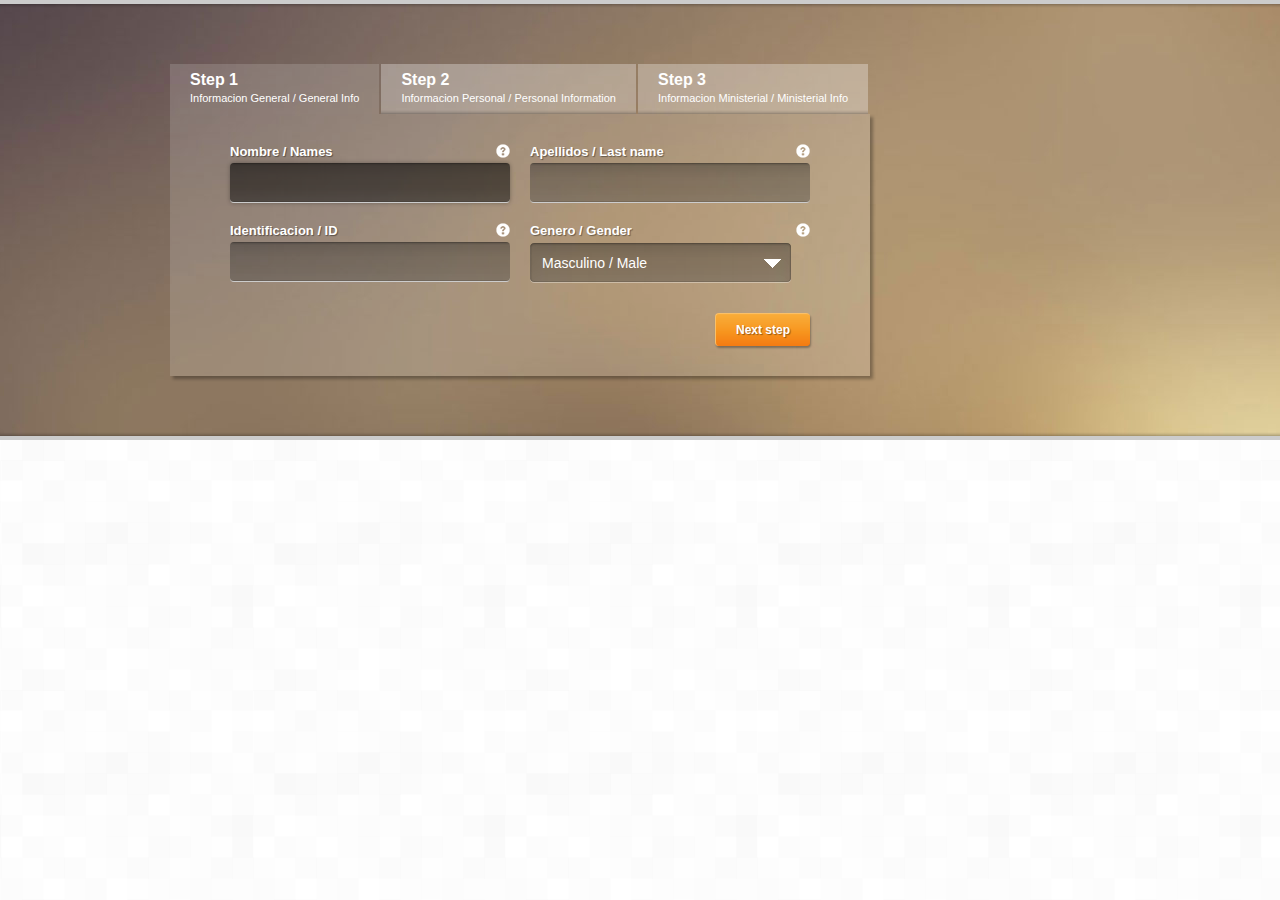
<file: formulario.html>
<!DOCTYPE html>
<!--[if IE 7 ]><html class="ie ie7" lang="en"> <![endif]-->
<!--[if IE 8 ]><html class="ie ie8" lang="en"> <![endif]-->
<!--[if (gte IE 9)|!(IE)]><!--><html lang="en"> <!--<![endif]-->
<head>

<!-- Basic Page Needs -->
<meta charset="utf-8">
<title>Mastenia Responsive Form wizar landing page</title>
<meta name="description" content="Mastenia Responsive Form wizar landing page">
<meta name="author" content="">

<!-- Mobile Specific Metas -->
<meta name="viewport" content="width=device-width, initial-scale=1, maximum-scale=1">

<!-- CSS -->
<link rel="stylesheet" href="css/base.css">
<link rel="stylesheet" href="css/skeleton.css">
<link rel="stylesheet" href="css/forms.css">
<link rel="stylesheet" href="css/layout.css">
<link rel="stylesheet" href="css/flexslider.css">
<link rel="stylesheet" href="css/socialize-bookmarks.css">
<link rel="stylesheet" href="js/fancybox/source/jquery.fancybox.css?v=2.1.4">
<!--[if lt IE 9]>
<script src="http://html5shim.googlecode.com/svn/trunk/html5.js"></script>
<![endif]-->

<!-- Favicons-->
<link rel="shortcut icon" href="img/favicon.ico">
<link rel="apple-touch-icon" href="img/apple-touch-icon.png">
<link rel="apple-touch-icon" sizes="72x72" href="img/apple-touch-icon-72x72.png">
<link rel="apple-touch-icon" sizes="114x114" href="img/apple-touch-icon-114x114.png">

<!-- Jquery -->
<script src="js/jquery-1.7.1.min.js"></script>
 <script src="js/modernizr.2.5.3.js"></script>
</head>
<section id="form_area">
  <div id="shadow"></div>
  <article class="container">
    <div class="twelve columns" >
      <form id="custom" action="" method="POST" >
      
        <input id="website" name="website" type="text" value="" ><!-- Leave for security protection, read docs for details. Delete this comment before to publish. -->
        
        <fieldset title="Step 1">
          <legend>Informacion General / General Info</legend>
          <div class="five columns alpha">
            <label>Nombre / Names<a href="#" class="tooltip_1" title="Your tooltip">Info</a></label>
            <input type="text"  name="name" />
          </div>
          <div class="five columns omega">
            <label>Apellidos / Last name <a href="#" class="tooltip_1" title="Your tooltip">Info</a></label>
            <input type="text"  name="last_name" />
          </div>
          <div class="five columns alpha " >
            <label>Identificacion / ID <a href="#" class="tooltip_1" title="Your tooltip">Info</a></label>
            <input type="text"  name="id" required />
          </div>
          <div class="five columns omega" >
            <label>Genero / Gender <a href="#" class="tooltip_1" title="Your tooltip">Info</a></label>
           <select required>
            <option> Masculino / Male </option>
            <option> Femenino / Female </option>
           </select>
          </div>
        </fieldset><!-- End Step one -->
        
        <fieldset title="Step 2" >
           <legend>Informacion Personal / Personal Information </legend>
          <label>Direccion / Address <a href="#" class="tooltip_1" title="Stree addres">Info</a></label>
          <input type="text" name="address" class="long"/>
          <div class="five columns alpha">
            <label>Ciudad / City<a href="#" class="tooltip_1" title="Stree addres">Info</a></label>
            <input type="text" name="zip_code" />
          </div>
          <div class="five columns omega" >
            <label>Pais / Country</label>
            <select name="country">
                 <option value="null" ></option>
                 <option value="Afghanistan">Afghanistan</option> 
                 <option value="Albania">Albania</option> 
                 <option value="Algeria">Algeria</option> 
                 <option value="American Samoa">American Samoa</option> 
                 <option value="Andorra">Andorra</option> 
                 <option value="Angola">Angola</option> 
                 <option value="Anguilla">Anguilla</option> 
                 <option value="Antarctica">Antarctica</option> 
                 <option value="Antigua and Barbuda">Antigua and Barbuda</option> 
                 <option value="Argentina">Argentina</option> 
                 <option value="Armenia">Armenia</option> 
                 <option value="Aruba">Aruba</option> 
                 <option value="Australia">Australia</option> 
                 <option value="Austria">Austria</option> 
                 <option value="Azerbaijan">Azerbaijan</option> 
                 <option value="Bahamas">Bahamas</option> 
                 <option value="Bahrain">Bahrain</option> 
                 <option value="Bangladesh">Bangladesh</option> 
                 <option value="Barbados">Barbados</option> 
                 <option value="Belarus">Belarus</option> 
                 <option value="Belgium">Belgium</option> 
                 <option value="Belize">Belize</option> 
                 <option value="Benin">Benin</option> 
                 <option value="Bermuda">Bermuda</option> 
                 <option value="Bhutan">Bhutan</option> 
                 <option value="Bolivia">Bolivia</option> 
                 <option value="Bosnia and Herzegovina">Bosnia and Herzegovina</option> 
                 <option value="Botswana">Botswana</option> 
                 <option value="Bouvet Island">Bouvet Island</option> 
                 <option value="Brazil">Brazil</option> 
                 <option value="British Indian Ocean Territory">British Indian Ocean Territory</option> 
                 <option value="Brunei Darussalam">Brunei Darussalam</option> 
                 <option value="Bulgaria">Bulgaria</option> 
                 <option value="Burkina Faso">Burkina Faso</option> 
                 <option value="Burundi">Burundi</option> 
                 <option value="Cambodia">Cambodia</option> 
                 <option value="Cameroon">Cameroon</option> 
                 <option value="Canada">Canada</option> 
                 <option value="Cape Verde">Cape Verde</option> 
                 <option value="Cayman Islands">Cayman Islands</option> 
                 <option value="Central African Republic">Central African Republic</option> 
                 <option value="Chad">Chad</option> 
                 <option value="Chile">Chile</option> 
                 <option value="China">China</option> 
                 <option value="Christmas Island">Christmas Island</option> 
                 <option value="Cocos (Keeling) Islands">Cocos (Keeling) Islands</option> 
                 <option value="Colombia">Colombia</option> 
                 <option value="Comoros">Comoros</option> 
                 <option value="Congo">Congo</option> 
                 <option value="Congo, The Democratic Republic of The">Congo, The Democratic Republic of The</option> 
                 <option value="Cook Islands">Cook Islands</option> 
                 <option value="Costa Rica">Costa Rica</option> 
                 <option value="Cote D'ivoire">Cote D'ivoire</option> 
                 <option value="Croatia">Croatia</option> 
                 <option value="Cuba">Cuba</option> 
                 <option value="Cyprus">Cyprus</option> 
                 <option value="Czech Republic">Czech Republic</option> 
                 <option value="Denmark">Denmark</option> 
                 <option value="Djibouti">Djibouti</option> 
                 <option value="Dominica">Dominica</option> 
                 <option value="Dominican Republic">Dominican Republic</option> 
                 <option value="Ecuador">Ecuador</option> 
                 <option value="Egypt">Egypt</option> 
                 <option value="El Salvador">El Salvador</option> 
                 <option value="Equatorial Guinea">Equatorial Guinea</option> 
                 <option value="Eritrea">Eritrea</option> 
                 <option value="Estonia">Estonia</option> 
                 <option value="Ethiopia">Ethiopia</option> 
                 <option value="Falkland Islands (Malvinas)">Falkland Islands (Malvinas)</option> 
                 <option value="Faroe Islands">Faroe Islands</option> 
                 <option value="Fiji">Fiji</option> 
                 <option value="Finland">Finland</option> 
                 <option value="France">France</option> 
                 <option value="French Guiana">French Guiana</option> 
                 <option value="French Polynesia">French Polynesia</option> 
                 <option value="French Southern Territories">French Southern Territories</option> 
                 <option value="Gabon">Gabon</option> 
                 <option value="Gambia">Gambia</option> 
                 <option value="Georgia">Georgia</option> 
                 <option value="Germany">Germany</option> 
                 <option value="Ghana">Ghana</option> 
                 <option value="Gibraltar">Gibraltar</option> 
                 <option value="Greece">Greece</option> 
                 <option value="Greenland">Greenland</option> 
                 <option value="Grenada">Grenada</option> 
                 <option value="Guadeloupe">Guadeloupe</option> 
                 <option value="Guam">Guam</option> 
                 <option value="Guatemala">Guatemala</option> 
                 <option value="Guinea">Guinea</option> 
                 <option value="Guinea-bissau">Guinea-bissau</option> 
                 <option value="Guyana">Guyana</option> 
                 <option value="Haiti">Haiti</option> 
                 <option value="Heard Island and Mcdonald Islands">Heard Island and Mcdonald Islands</option> 
                 <option value="Holy See (Vatican City State)">Holy See (Vatican City State)</option> 
                 <option value="Honduras">Honduras</option> 
                 <option value="Hong Kong">Hong Kong</option> 
                 <option value="Hungary">Hungary</option> 
                 <option value="Iceland">Iceland</option> 
                 <option value="Ireland" >Ireland</option>
                 <option value="India">India</option> 
                 <option value="Indonesia">Indonesia</option> 
                 <option value="Iran, Islamic Republic of">Iran, Islamic Republic of</option> 
                 <option value="Iraq">Iraq</option> 
                 <option value="Ireland">Ireland</option> 
                 <option value="Israel">Israel</option> 
                 <option value="Italy">Italy</option> 
                 <option value="Jamaica">Jamaica</option> 
                 <option value="Japan">Japan</option> 
                 <option value="Jordan">Jordan</option> 
                 <option value="Kazakhstan">Kazakhstan</option> 
                 <option value="Kenya">Kenya</option> 
                 <option value="Kiribati">Kiribati</option> 
                 <option value="Korea, Democratic People's Republic of">Korea, Democratic People's Republic of</option> 
                 <option value="Korea, Republic of">Korea, Republic of</option> 
                 <option value="Kuwait">Kuwait</option> 
                 <option value="Kyrgyzstan">Kyrgyzstan</option> 
                 <option value="Lao People's Democratic Republic">Lao People's Democratic Republic</option> 
                 <option value="Latvia">Latvia</option> 
                 <option value="Lebanon">Lebanon</option> 
                 <option value="Lesotho">Lesotho</option> 
                 <option value="Liberia">Liberia</option> 
                 <option value="Libyan Arab Jamahiriya">Libyan Arab Jamahiriya</option> 
                 <option value="Liechtenstein">Liechtenstein</option> 
                 <option value="Lithuania">Lithuania</option> 
                 <option value="Luxembourg">Luxembourg</option> 
                 <option value="Macao">Macao</option> 
                 <option value="Macedonia, The Former Yugoslav Republic of">Macedonia, The Former Yugoslav Republic of</option> 
                 <option value="Madagascar">Madagascar</option> 
                 <option value="Malawi">Malawi</option> 
                 <option value="Malaysia">Malaysia</option> 
                 <option value="Maldives">Maldives</option> 
                 <option value="Mali">Mali</option> 
                 <option value="Malta">Malta</option> 
                 <option value="Marshall Islands">Marshall Islands</option> 
                 <option value="Martinique">Martinique</option> 
                 <option value="Mauritania">Mauritania</option> 
                 <option value="Mauritius">Mauritius</option> 
                 <option value="Mayotte">Mayotte</option> 
                 <option value="Mexico">Mexico</option> 
                 <option value="Micronesia, Federated States of">Micronesia, Federated States of</option> 
                 <option value="Moldova, Republic of">Moldova, Republic of</option> 
                 <option value="Monaco">Monaco</option> 
                 <option value="Mongolia">Mongolia</option> 
                 <option value="Montserrat">Montserrat</option> 
                 <option value="Morocco">Morocco</option> 
                 <option value="Mozambique">Mozambique</option> 
                 <option value="Myanmar">Myanmar</option> 
                 <option value="Namibia">Namibia</option> 
                 <option value="Nauru">Nauru</option> 
                 <option value="Nepal">Nepal</option> 
                 <option value="Netherlands">Netherlands</option> 
                 <option value="Netherlands Antilles">Netherlands Antilles</option> 
                 <option value="New Caledonia">New Caledonia</option> 
                 <option value="New Zealand">New Zealand</option> 
                 <option value="Nicaragua">Nicaragua</option> 
                 <option value="Niger">Niger</option> 
                 <option value="Nigeria">Nigeria</option> 
                 <option value="Niue">Niue</option> 
                 <option value="Norfolk Island">Norfolk Island</option> 
                 <option value="Northern Mariana Islands">Northern Mariana Islands</option> 
                 <option value="Norway">Norway</option> 
                 <option value="Oman">Oman</option> 
                 <option value="Pakistan">Pakistan</option> 
                 <option value="Palau">Palau</option> 
                 <option value="Palestinian Territory, Occupied">Palestinian Territory, Occupied</option> 
                 <option value="Panama">Panama</option> 
                 <option value="Papua New Guinea">Papua New Guinea</option> 
                 <option value="Paraguay">Paraguay</option> 
                 <option value="Peru">Peru</option> 
                 <option value="Philippines">Philippines</option> 
                 <option value="Pitcairn">Pitcairn</option> 
                 <option value="Poland">Poland</option> 
                 <option value="Portugal">Portugal</option> 
                 <option value="Puerto Rico">Puerto Rico</option> 
                 <option value="Qatar">Qatar</option> 
                 <option value="Reunion">Reunion</option> 
                 <option value="Romania">Romania</option> 
                 <option value="Russian Federation">Russian Federation</option> 
                 <option value="Rwanda">Rwanda</option> 
                 <option value="Saint Helena">Saint Helena</option> 
                 <option value="Saint Kitts and Nevis">Saint Kitts and Nevis</option> 
                 <option value="Saint Lucia">Saint Lucia</option> 
                 <option value="Saint Pierre and Miquelon">Saint Pierre and Miquelon</option> 
                 <option value="Saint Vincent and The Grenadines">Saint Vincent and The Grenadines</option> 
                 <option value="Samoa">Samoa</option> 
                 <option value="San Marino">San Marino</option> 
                 <option value="Sao Tome and Principe">Sao Tome and Principe</option> 
                 <option value="Saudi Arabia">Saudi Arabia</option> 
                 <option value="Senegal">Senegal</option> 
                 <option value="Serbia and Montenegro">Serbia and Montenegro</option> 
                 <option value="Seychelles">Seychelles</option> 
                 <option value="Sierra Leone">Sierra Leone</option> 
                 <option value="Singapore">Singapore</option> 
                 <option value="Slovakia">Slovakia</option> 
                 <option value="Slovenia">Slovenia</option> 
                 <option value="Solomon Islands">Solomon Islands</option> 
                 <option value="Somalia">Somalia</option> 
                 <option value="South Africa">South Africa</option> 
                 <option value="South Georgia and The South Sandwich Islands">South Georgia and The South Sandwich Islands</option> 
                 <option value="Spain">Spain</option> 
                 <option value="Sri Lanka">Sri Lanka</option> 
                 <option value="Sudan">Sudan</option> 
                 <option value="Suriname">Suriname</option> 
                 <option value="Svalbard and Jan Mayen">Svalbard and Jan Mayen</option> 
                 <option value="Swaziland">Swaziland</option> 
                 <option value="Sweden">Sweden</option> 
                 <option value="Switzerland">Switzerland</option> 
                 <option value="Syrian Arab Republic">Syrian Arab Republic</option> 
                 <option value="Taiwan, Province of China">Taiwan, Province of China</option> 
                 <option value="Tajikistan">Tajikistan</option> 
                 <option value="Tanzania, United Republic of">Tanzania, United Republic of</option> 
                 <option value="Thailand">Thailand</option> 
                 <option value="Timor-leste">Timor-leste</option> 
                 <option value="Togo">Togo</option> 
                 <option value="Tokelau">Tokelau</option> 
                 <option value="Tonga">Tonga</option> 
                 <option value="Trinidad and Tobago">Trinidad and Tobago</option> 
                 <option value="Tunisia">Tunisia</option> 
                 <option value="Turkey">Turkey</option> 
                 <option value="Turkmenistan">Turkmenistan</option> 
                 <option value="Turks and Caicos Islands">Turks and Caicos Islands</option> 
                 <option value="Tuvalu">Tuvalu</option> 
                 <option value="Uganda">Uganda</option> 
                 <option value="Ukraine">Ukraine</option> 
                 <option value="United Arab Emirates">United Arab Emirates</option> 
                 <option value="United Kingdom">United Kingdom</option> 
                 <option value="United States">United States</option> 
                 <option value="United States Minor Outlying Islands">United States Minor Outlying Islands</option> 
                 <option value="Uruguay">Uruguay</option> 
                 <option value="Uzbekistan">Uzbekistan</option> 
                 <option value="Vanuatu">Vanuatu</option> 
                 <option value="Venezuela">Venezuela</option> 
                 <option value="Viet Nam">Viet Nam</option> 
                 <option value="Virgin Islands, British">Virgin Islands, British</option> 
                 <option value="Virgin Islands, U.S.">Virgin Islands, U.S.</option> 
                 <option value="Wallis and Futuna">Wallis and Futuna</option> 
                 <option value="Western Sahara">Western Sahara</option> 
                 <option value="Yemen">Yemen</option> 
                 <option value="Zambia">Zambia</option> 
                 <option value="Zimbabwe">Zimbabwe</option>
            </select>
          </div>
          <div class="five columns alpha">
            <label>Telefono / Phone<a href="#" class="tooltip_1" title="Stree addres">Info</a></label>
            <input type="text" name="telefono" required />
          </div>
          <div class="five columns alpha">
            <label>Fecha De Nacimiento / Born date<a href="#" class="tooltip_1" title="Stree addres">Info</a></label>
            <input type="text" name="telefono" required />
          </div>
                    <div class="five columns alpha">
            <label>Correo / E-mail<a href="#" class="tooltip_1" title="Stree addres">Info</a></label>
            <input type="text" name="telefono" required />
          </div>
          <br class="clear">
        </fieldset><!-- End Step two -->
        
        <fieldset title="Step 3">
          <legend>Informacion Ministerial / Ministerial Info</legend>
<div class="five columns omega" >
            <label> Asiste a la iglesia / Attend church <a href="#" class="tooltip_1" title="Your tooltip">Info</a></label>
           <select required>
            <option> Si / Yes </option>
            <option> No / No </option>
           </select>
          </div>
          <div class="five columns omega" >
            <label>Es pastor / Are you Pastor <a href="#" class="tooltip_1" title="Your tooltip">Info</a></label>
           <select required>
            <option> Si / Yes </option>
            <option> No / No </option>
           </select>
          </div>
          <div class="five columns omega" >
            <label>Pastor<a href="#" class="tooltip_1" title="Your tooltip">Info</a></label>
           <select required>
           </select>
          </div>

          <div class="five columns omega" >
            <label>Lider / Leader<a href="#" class="tooltip_1" title="Your tooltip">Info</a></label>
           <select required>
           </select>
          </div>        </fieldset><!-- End Step three -->
        
        <input type="submit" class="finish" value="Finish!" />
      </form>
    </div>
  </article>
  <div id="shadow_2"></div>
</section><!-- End Form Area -->
<script src="js/jquery.uniform.js"></script> 
<script type="text/javascript" >
      $(function(){
        $("input[type='text'],input[type='number'],input[type='radio'],input[type='checkbox'],input[type='date'], textarea, select").uniform();
      });
    </script>
<!-- Add fancyBox --> 
<script  src="js/fancybox/source/jquery.fancybox.pack.js?v=2.1.4"></script> 
<script src="js/fancybox/source/helpers/jquery.fancybox-media.js?v=1.0.5"></script> 
<script src="js/fancy_func.js"></script> 

<script src="js/flexi_slider.js"></script>
<!-- Google Maps API --> 
<script src="http://maps.google.com/maps/api/js?sensor=false&amp;language=en"></script> 

<!-- JQUERY plugins: Poshy Tip, GMAP3, jQuery Validation, Tabs --> 
<script src="js/plug_ins.js"></script> 

<script src="js/jquery.stepy.min.js"></script> 
<script src="js/sign-up-validate.js"></script> 
<script src="js/functions.js"></script> 
</html>
</file>
<file: css/base.css>
/*
* Skeleton V1.2
* Copyright 2011, Dave Gamache
* www.getskeleton.com
* Free to use under the MIT license.
* http://www.opensource.org/licenses/mit-license.php
* 6/20/2012
*/


/* Table of Content
==================================================
	#Reset & Basics
	#Basic Styles
	#Site Styles
	#Typography
	#Links
	#Lists
	#Images
	#Buttons
	#Forms
	#Misc */


/* #Reset & Basics (Inspired by E. Meyers)
================================================== */
	html, body, div, span, applet, object, iframe, h1, h2, h3, h4, h5, h6, p, blockquote, pre, a, abbr, acronym, address, big, cite, code, del, dfn, em, img, ins, kbd, q, s, samp, small, strike, strong, sub, sup, tt, var, b, u, i, center, dl, dt, dd, ol, ul, li, fieldset, form, label, legend, table, caption, tbody, tfoot, thead, tr, th, td, article, aside, canvas, details, embed, figure, figcaption, footer, header, hgroup, menu, nav, output, ruby, section, summary, time, mark, audio, video {
		margin: 0;
		padding: 0;
		border: 0;
		font-size: 100%;
		font: inherit;
		vertical-align: baseline; }
	article, aside, details, figcaption, figure, footer, header, hgroup, menu, nav, section {
		display: block; }
	body {
		line-height: 1; }
	ol, ul {
		list-style: none; }
	blockquote, q {
		quotes: none; }
	blockquote:before, blockquote:after,
	q:before, q:after {
		content: '';
		content: none; }
	table {
		border-collapse: collapse;
		border-spacing: 0; }


/* #Basic Styles
================================================== */
	body {
		font: 13px Helvetica, Arial, sans-serif;
		font-weight: normal;
		background: url(../img/pattern.png) repeat;
		color: #555;
	    -webkit-text-size-adjust: none;
		line-height:16px;
		 -webkit-font-smoothing: antialiased !important;	
 }

/* #Typography
================================================== */
	h1, h2, h3, h4, h5, h6 {font-weight: normal; font-weight:400; color:#333;}
	h1 a, h2 a, h3 a, h4 a, h5 a, h6 a { font-weight: inherit; }
	h1 { font-size: 36px; line-height: 30px; margin-bottom: 5px; }
	h2 { font-size: 18px; line-height: 24px; margin-bottom: 10px; }
	h3 { font-size: 26px; line-height: 24px; margin-bottom: 8px; }
	h4 { font-size: 21px; line-height: 21px; margin-bottom: 8px; }
	h5 { font-size: 17px; line-height: 24px; }
	h6 { font-size: 14px; line-height: 21px; }
	.subheader { color: #777; }
	
	h1 { color:#fff;}
	h2 { color:#fff; border-bottom: 1px solid #444; padding-bottom:8px}
	h3 span { display:block; font-size:18px; line-height:18px; font-weight:300;}
	h4 span { font-size:14px; color:#777; display:block;}
    .about_strip h3 { font-size: 18px; line-height:21px; font-weight:300;}

	p { margin: 0 0 20px 0; }
	p img { margin: 0; }
	p.lead { font-size: 21px; line-height: 27px; color: #777;  }

	em { font-style: italic; }
	strong { font-weight: bold;}
	

	hr { border: solid #ddd; border-width: 2px 0 0; clear: both; margin: 0 0 0 0; height: 0; }


/* #Links
================================================== */
	a, a:visited { color: #333; text-decoration: underline; outline: 0; }
	a:hover, a:focus { color: #000; }
	p a, p a:visited { line-height: inherit; }


/* #Lists
================================================== */
	
	ul { list-style: none outside; }
	ol { list-style: decimal; }
	ol, ul.square, ul.circle, ul.disc { margin-left: 30px; }
	ul.square { list-style: square outside; }
	ul.circle { list-style: circle outside; }
	ul.disc { list-style: disc outside; }
	ul ul, ul ol,
	ol ol, ol ul { margin: 4px 0 5px 30px;  }
	ul ul li, ul ol li,
	ol ol li, ol ul li { margin-bottom: 6px; }
	li { line-height: 18px; margin-bottom: 12px; }
	ul.large li { line-height: 21px; }
	li p { line-height: 21px; }

/* #Images
================================================== */

	img.scale-with-grid {
		max-width: 100%;
		height: auto; }


/* #Buttons
================================================== */

	.button,
	button,
	input[type="submit"],
	input[type="reset"],
	input[type="button"] {
		background: #eee; /* Old browsers */
		background: #eee -moz-linear-gradient(top, rgba(255,255,255,.2) 0%, rgba(0,0,0,.2) 100%); /* FF3.6+ */
		background: #eee -webkit-gradient(linear, left top, left bottom, color-stop(0%,rgba(255,255,255,.2)), color-stop(100%,rgba(0,0,0,.2))); /* Chrome,Safari4+ */
		background: #eee -webkit-linear-gradient(top, rgba(255,255,255,.2) 0%,rgba(0,0,0,.2) 100%); /* Chrome10+,Safari5.1+ */
		background: #eee -o-linear-gradient(top, rgba(255,255,255,.2) 0%,rgba(0,0,0,.2) 100%); /* Opera11.10+ */
		background: #eee -ms-linear-gradient(top, rgba(255,255,255,.2) 0%,rgba(0,0,0,.2) 100%); /* IE10+ */
		background: #eee linear-gradient(top, rgba(255,255,255,.2) 0%,rgba(0,0,0,.2) 100%); /* W3C */
	  border: 1px solid #aaa;
	  border-top: 1px solid #ccc;
	  border-left: 1px solid #ccc;
	  -moz-border-radius: 4px;
	  -webkit-border-radius: 4px;
	  border-radius: 4px;
	  color: #444;
	  display: inline-block;
	  font-size: 11px;
	  font-weight: bold;
	  text-decoration: none;
	  text-shadow: 0 1px rgba(255, 255, 255, .75);
	  cursor: pointer;
	  margin-bottom: 20px;
	  line-height: normal;
	  padding: 8px 10px;
	  font-family: "HelveticaNeue", "Helvetica Neue", Helvetica, Arial, sans-serif; }

	.button:hover,
	button:hover,
	input[type="submit"]:hover,
	input[type="reset"]:hover,
	input[type="button"]:hover {
		color: #222;
		background: #ddd; /* Old browsers */
		background: #ddd -moz-linear-gradient(top, rgba(255,255,255,.3) 0%, rgba(0,0,0,.3) 100%); /* FF3.6+ */
		background: #ddd -webkit-gradient(linear, left top, left bottom, color-stop(0%,rgba(255,255,255,.3)), color-stop(100%,rgba(0,0,0,.3))); /* Chrome,Safari4+ */
		background: #ddd -webkit-linear-gradient(top, rgba(255,255,255,.3) 0%,rgba(0,0,0,.3) 100%); /* Chrome10+,Safari5.1+ */
		background: #ddd -o-linear-gradient(top, rgba(255,255,255,.3) 0%,rgba(0,0,0,.3) 100%); /* Opera11.10+ */
		background: #ddd -ms-linear-gradient(top, rgba(255,255,255,.3) 0%,rgba(0,0,0,.3) 100%); /* IE10+ */
		background: #ddd linear-gradient(top, rgba(255,255,255,.3) 0%,rgba(0,0,0,.3) 100%); /* W3C */
	  border: 1px solid #888;
	  border-top: 1px solid #aaa;
	  border-left: 1px solid #aaa; }

	.button:active,
	button:active,
	input[type="submit"]:active,
	input[type="reset"]:active,
	input[type="button"]:active {
		border: 1px solid #666;
		background: #ccc; /* Old browsers */
		background: #ccc -moz-linear-gradient(top, rgba(255,255,255,.35) 0%, rgba(10,10,10,.4) 100%); /* FF3.6+ */
		background: #ccc -webkit-gradient(linear, left top, left bottom, color-stop(0%,rgba(255,255,255,.35)), color-stop(100%,rgba(10,10,10,.4))); /* Chrome,Safari4+ */
		background: #ccc -webkit-linear-gradient(top, rgba(255,255,255,.35) 0%,rgba(10,10,10,.4) 100%); /* Chrome10+,Safari5.1+ */
		background: #ccc -o-linear-gradient(top, rgba(255,255,255,.35) 0%,rgba(10,10,10,.4) 100%); /* Opera11.10+ */
		background: #ccc -ms-linear-gradient(top, rgba(255,255,255,.35) 0%,rgba(10,10,10,.4) 100%); /* IE10+ */
		background: #ccc linear-gradient(top, rgba(255,255,255,.35) 0%,rgba(10,10,10,.4) 100%); /* W3C */ }

	input[type="submit"].finish{
		float:right;
		background: #8dc63f; /* Old browsers */
		background: #8dc63f -moz-linear-gradient(top, rgba(255,255,255,.2) 0%, rgba(0,0,0,.2) 100%); /* FF3.6+ */
		background: #8dc63f -webkit-gradient(linear, left top, left bottom, color-stop(0%,rgba(255,255,255,.2)), color-stop(100%,rgba(0,0,0,.2))); /* Chrome,Safari4+ */
		background: #8dc63f -webkit-linear-gradient(top, rgba(255,255,255,.2) 0%,rgba(0,0,0,.2) 100%); /* Chrome10+,Safari5.1+ */
		background: #8dc63f -o-linear-gradient(top, rgba(255,255,255,.2) 0%,rgba(0,0,0,.2) 100%); /* Opera11.10+ */
		background: #8dc63f -ms-linear-gradient(top, rgba(255,255,255,.2) 0%,rgba(0,0,0,.2) 100%); /* IE10+ */
		background: #8dc63f linear-gradient(top, rgba(255,255,255,.2) 0%,rgba(0,0,0,.2) 100%); /* W3C */
	  -moz-box-shadow: 1px 2px  2px rgba(0,0,0,0.3);
	  -webkit-box-shadow: 1px 2px 2px rgba(0,0,0,0.3);
      box-shadow: 1px 2px 2px rgba(0,0,0,0.3); 
	    border:none;
	  border-top: 1px solid #acd373;
	  border-left: 1px solid #acd373;
	 -khtml-border-radius: 4px; 
	 -moz-border-radius: 4px; 
	 -opera-border-radius: 4px;
	  -webkit-border-radius: 4px; 
	  border-radius: 4px;
	  color: #fff;
	  display: inline-block;
	  font-size: 12px;
	 font-weight:700;
	  text-decoration: none;
	 text-shadow: 1px 1px 1px rgba(0,0,0,.4);
	  cursor: pointer;
	  margin-bottom:0;
	  line-height: normal;
	  padding: 8px 20px;
	  font-family: "HelveticaNeue", "Helvetica Neue", Helvetica, Arial, sans-serif; }
	  

/* #Misc
================================================== */
	.remove-bottom { margin-bottom: 0 !important; }
	.half-bottom { margin-bottom: 10px !important; }
	.add-bottom { margin-bottom: 20px !important; }
	.add-bottom_3{ margin-bottom:40px !important;}
	.add-bottom_2{ margin-bottom:25px !important;}
	
/* Tool Tips ====================================== */ 
 a.tooltip_1{ position: absolute; right:0; background:url(../img/info.png) no-repeat 0 0; width:14px; height:14px; text-indent:-9999px; top:0px; display:block;}
.tip-twitter{ background-color:#000; border-radius:4px; color:#fff; max-width:200px; moz-border-radius:4px; opacity:0.8; padding:8px 8px; text-align:left; webkit-border-radius:4px; z-index:1000;}
.tip-twitter .tip-inner{ font:11px/14px Helvetica Neue,Helvetica,Arial,sans-serif;}
.tip-twitter .tip-arrow-top{ background:url(../img/tip-twitter_arrows.gif) no-repeat; height:5px; left:50%; margin-left:-5px; margin-top:-5px; top:0; width:9px;}
.tip-twitter .tip-arrow-right{ background:url(../img/tip-twitter_arrows.gif) no-repeat -9px 0; height:9px; left:100%; margin-left:0; margin-top:-4px; top:50%; width:5px;}
.tip-twitter .tip-arrow-bottom{ background:url(../img/tip-twitter_arrows.gif) no-repeat -18px 0; height:5px; left:50%; margin-left:-5px; margin-top:0; top:100%; width:9px;}
.tip-twitter .tip-arrow-left{ background:url(../img/tip-twitter_arrows.gif) no-repeat -27px 0; height:9px; left:0; margin-left:-5px; margin-top:-4px; top:50%; width:5px;}

	/* #Tabs
================================================== */
	ul.tabs {
		display: block;
		margin: 0 0 0 0;
		padding: 0;
		border-bottom: solid 1px #e1e1e1; height:29px }
	ul.tabs li {
		display: block;
		width: auto;
		height: 30px;
		padding: 0;
		float: left;
		margin-bottom: 0; margin-right:2px;}
	ul.tabs li a {
		display: block;
		text-decoration: none;
		width: auto;
		height: 29px;
		padding: 0px 20px;
		line-height: 30px;
		border: solid 1px #e1e1e1;
		border-width: 1px 1px 0 0;
		margin: 0;
		background: #444;
		color:#fff;
		font-size: 13px; }
	ul.tabs li a.active {
		background: #fff;
		height: 30px;
		position: relative;
		top: -4px;
		padding-top: 4px;
		border-left-width: 1px;
		margin: 0 0 0 -1px;
		color: #222;
		-moz-border-radius-topleft: 2px;
		-webkit-border-top-left-radius: 2px;
		border-top-left-radius: 2px;
		-moz-border-radius-topright: 2px;
		-webkit-border-top-right-radius: 2px;
		border-top-right-radius: 2px; }
	ul.tabs li:first-child a.active {
		margin-left: 0; }
	ul.tabs li:first-child a {
		border-width: 1px 1px 0 1px;
		-moz-border-radius-topleft: 2px;
		-webkit-border-top-left-radius: 2px;
		border-top-left-radius: 2px; }
	ul.tabs li:last-child a {
		-moz-border-radius-topright: 2px;
		-webkit-border-top-right-radius: 2px;
		border-top-right-radius: 2px; }

	ul.tabs-content { margin: 0; display: block; }
	ul.tabs-content > li { display:none; padding:20px; border:1px solid #e1e1e1; border-top:none; }
	ul.tabs-content > li.active { display: block; }
</file>
<file: css/skeleton.css>
/*
* Skeleton V1.2
* Copyright 2011, Dave Gamache
* www.getskeleton.com
* Free to use under the MIT license.
* http://www.opensource.org/licenses/mit-license.php
* 6/20/2012
*/


/* Table of Contents
==================================================
    #Base 960 Grid
    #Tablet (Portrait)
    #Mobile (Portrait)
    #Mobile (Landscape)
    #Clearing */



/* #Base 960 Grid
================================================== */

    .container                                  { position: relative; width: 960px; margin: 0 auto; padding: 0; }
    .container .column,
    .container .columns                         { float: left; display: inline; margin-left: 10px; margin-right: 10px; }
    .row                                        { margin-bottom: 20px; }

    /* Nested Column Classes */
    .column.alpha, .columns.alpha               { margin-left: 0; }
    .column.omega, .columns.omega               { margin-right: 0; }

    /* Base Grid */
    .container .one.column,
    .container .one.columns                     { width: 40px;  }
    .container .two.columns                     { width: 100px; }
    .container .three.columns                   { width: 160px; }
    .container .four.columns                    { width: 220px; }
    .container .five.columns                    { width: 280px; }
    .container .six.columns                     { width: 340px; }
    .container .seven.columns                   { width: 400px; }
    .container .eight.columns                   { width: 460px; }
    .container .nine.columns                    { width: 520px; }
    .container .ten.columns                     { width: 580px; }
    .container .eleven.columns                  { width: 640px; }
    .container .twelve.columns                  { width: 700px; }
    .container .thirteen.columns                { width: 760px; }
    .container .fourteen.columns                { width: 820px; }
    .container .fifteen.columns                 { width: 880px; }
    .container .sixteen.columns                 { width: 940px; }

    .container .one-third.column                { width: 300px; }
    .container .two-thirds.column               { width: 620px; }

    /* Offsets */
    .container .offset-by-one                   { padding-left: 60px;  }
    .container .offset-by-two                   { padding-left: 120px; }
    .container .offset-by-three                 { padding-left: 180px; }
    .container .offset-by-four                  { padding-left: 240px; }
    .container .offset-by-five                  { padding-left: 300px; }
    .container .offset-by-six                   { padding-left: 360px; }
    .container .offset-by-seven                 { padding-left: 420px; }
    .container .offset-by-eight                 { padding-left: 480px; }
    .container .offset-by-nine                  { padding-left: 540px; }
    .container .offset-by-ten                   { padding-left: 600px; }
    .container .offset-by-eleven                { padding-left: 660px; }
    .container .offset-by-twelve                { padding-left: 720px; }
    .container .offset-by-thirteen              { padding-left: 780px; }
    .container .offset-by-fourteen              { padding-left: 840px; }
    .container .offset-by-fifteen               { padding-left: 900px; }



/* #Tablet (Portrait)
================================================== */

    /* Note: Design for a width of 768px */

    @media only screen and (min-width: 768px) and (max-width: 959px) {
        .container                                  { width: 768px; }
        .container .column,
        .container .columns                         { margin-left: 10px; margin-right: 10px;  }
        .column.alpha, .columns.alpha               { margin-left: 0; margin-right: 10px; }
        .column.omega, .columns.omega               { margin-right: 0; margin-left: 10px; }
        .alpha.omega                                { margin-left: 0; margin-right: 0; }

        .container .one.column,
        .container .one.columns                     { width: 28px; }
        .container .two.columns                     { width: 76px; }
        .container .three.columns                   { width: 124px; }
        .container .four.columns                    { width: 172px; }
        .container .five.columns                    { width: 220px; }
        .container .six.columns                     { width: 268px; }
        .container .seven.columns                   { width: 316px; }
        .container .eight.columns                   { width: 364px; }
        .container .nine.columns                    { width: 412px; }
        .container .ten.columns                     { width: 460px; }
        .container .eleven.columns                  { width: 508px; }
        .container .twelve.columns                  { width: 556px; }
        .container .thirteen.columns                { width: 604px; }
        .container .fourteen.columns                { width: 652px; }
        .container .fifteen.columns                 { width: 700px; }
        .container .sixteen.columns                 { width: 748px; }

        .container .one-third.column                { width: 236px; }
        .container .two-thirds.column               { width: 492px; }
		

        /* Offsets */
        .container .offset-by-one                   { padding-left: 48px; }
        .container .offset-by-two                   { padding-left: 96px; }
        .container .offset-by-three                 { padding-left: 144px; }
        .container .offset-by-four                  { padding-left: 192px; }
        .container .offset-by-five                  { padding-left: 240px; }
        .container .offset-by-six                   { padding-left: 288px; }
        .container .offset-by-seven                 { padding-left: 336px; }
        .container .offset-by-eight                 { padding-left: 384px; }
        .container .offset-by-nine                  { padding-left: 432px; }
        .container .offset-by-ten                   { padding-left: 480px; }
        .container .offset-by-eleven                { padding-left: 528px; }
        .container .offset-by-twelve                { padding-left: 576px; }
        .container .offset-by-thirteen              { padding-left: 624px; }
        .container .offset-by-fourteen              { padding-left: 672px; }
        .container .offset-by-fifteen               { padding-left: 720px; }
    }


/*  #Mobile (Portrait)
================================================== */

    /* Note: Design for a width of 320px */

    @media only screen and (max-width: 767px) {
        .container { width: 300px; }
        .container .columns,
        .container .column { margin: 0; }

        .container .one.column,
        .container .one.columns,
        .container .two.columns,
        .container .three.columns,
        .container .four.columns,
        .container .five.columns,
        .container .six.columns,
        .container .seven.columns,
        .container .eight.columns,
        .container .nine.columns,
        .container .ten.columns,
        .container .eleven.columns,
        .container .twelve.columns,
        .container .thirteen.columns,
        .container .fourteen.columns,
        .container .fifteen.columns,
        .container .sixteen.columns,
        .container .one-third.column,
        .container .two-thirds.column  { width: 300px; }
		
		.container #custom .five.columns{ width: 230px; }
		.container .pictures .three.columns { width:255px;}


        /* Offsets */
        .container .offset-by-one,
        .container .offset-by-two,
        .container .offset-by-three,
        .container .offset-by-four,
        .container .offset-by-five,
        .container .offset-by-six,
        .container .offset-by-seven,
        .container .offset-by-eight,
        .container .offset-by-nine,
        .container .offset-by-ten,
        .container .offset-by-eleven,
        .container .offset-by-twelve,
        .container .offset-by-thirteen,
        .container .offset-by-fourteen,
        .container .offset-by-fifteen { padding-left: 0; }
		.container .four.columns#logo{ width: 150px; }

    }


/* #Mobile (Landscape)
================================================== */

    /* Note: Design for a width of 480px */

    @media only screen and (min-width: 480px) and (max-width: 767px) {
        .container { width: 420px; }
        .container .columns,
        .container .column { margin: 0; }
        .container .one.column,
        .container .one.columns,
        .container .two.columns,
        .container .three.columns,
        .container .four.columns,
        .container .five.columns,
        .container .six.columns,
        .container .seven.columns,
        .container .eight.columns,
        .container .nine.columns,
        .container .ten.columns,
        .container .eleven.columns,
        .container .twelve.columns,
        .container .thirteen.columns,
        .container .fourteen.columns,
        .container .fifteen.columns,
        .container .sixteen.columns,
        .container .one-third.column,
        .container .two-thirds.column { width: 420px; }
		.container #custom .five.columns{ width: 360px; }
		.container .four.columns#logo{ width: 180px; }
		 .container .pictures .three.columns { width:375px;}
	
    }


/* #Clearing
================================================== */

    /* Self Clearing Goodness */
    .container:after { content: "\0020"; display: block; height: 0; clear: both; visibility: hidden; }

    /* Use clearfix class on parent to clear nested columns,
    or wrap each row of columns in a <div class="row"> */
    .clearfix:before,
    .clearfix:after,
    .row:before,
    .row:after {
      content: '\0020';
      display: block;
      overflow: hidden;
      visibility: hidden;
      width: 0;
      height: 0; }
    .row:after,
    .clearfix:after {
      clear: both; }
    .row,
    .clearfix {
      zoom: 1; }

    /* You can also use a <br class="clear" /> to clear columns */
    .clear {
      clear: both;
      display: block;
      overflow: hidden;
      visibility: hidden;
      width: 0;
      height: 0;
    }
</file>
<file: css/forms.css>
/*

Uniform Theme: Uniform Default
Version: 1.8
By: Josh Pyles
License: MIT License
---
For use with the Uniform plugin:
http://uniformjs.com/

*/
/* General settings */

 /** Update version 1.1**/     
input#website {display: none; }
	
	input[type="text"],
	input[type="password"],
	input[type="email"],
	textarea,
	select {
		height:39px;
		line-height:39px;
		outline: none;
		color: #fff;
		margin: 0;
		padding: 0 10px;
		width:93%;
		max-width: 100%;
		display: block;
		margin-bottom: 20px;
		border:none;
	}
	input[type="text"]:focus,
	input[type="password"]:focus,
	input[type="email"]:focus,
	textarea:focus {
 		color: #fff;
 		-moz-box-shadow: 0 0 3px rgba(0,0,0,.2);
		-webkit-box-shadow: 0 0 3px rgba(0,0,0,.2);
		box-shadow:  0 0 3px rgba(0,0,0,.2); }

	label,
	legend {
		display: block;
		font-weight: bold;
		font-size: 13px; }
	
	input[type="checkbox"] {
		display: inline; }
	label span,
	legend span {
		font-weight: normal;
		font-size: 13px;
		color: #444; }
		
		
div.selector,
div.selector span,
div.checker span,
div.radio span,
div.uploader,
div.uploader span.action {
  background-image: url("../images/sprite.png");
  background-repeat: no-repeat;
}

.selector,
.checker,
.radio,
.uploader {
  display: -moz-inline-box;
  display: inline-block;
  *display: inline;
  zoom: 1;
  vertical-align: middle; }

.selector select:focus,
.radio input:focus,
.checker input:focus,
.uploader input:focus {
  outline: 0; }

.selector,
.radio,
.checker,
.uploader,
.selector *,
.radio *,
.checker *,
.uploader * {
  margin: 0;
  padding: 0; }

.highContrastDetect {
  background: url("../images/bg-input.png") repeat-x 0 0;
  width: 0px;
  height: 0px; }

/* Input & Textarea */
input.text,
input.email,
input.search,
input.tel,
input.url,
input.datetime,
input.month,
input.week,
input.time,
input.datetime-local,
input.number,
input.color,
input.password,
select.uniform-multiselect {
  background: url("../images/bg-input.png") repeat-x 0 0;
  outline: 0; }
  
 input.date{ background: url(../images/bg-input-calendar.png) top right no-repeat; outline:0;} 

textarea.uniform {
  background: url("../images/bg-textarea.png") repeat-x 0 0;
  outline: 0; }

/* Remove default webkit and possible mozilla .search styles */
div.checker input,
input.search,
input.search:active {
  -moz-appearance: none;
  -webkit-appearance: none; }

input.text:focus,
input.email:focus,
input.search:focus,
input.tel:focus,
input.url:focus,
input.datetime:focus,
input.month:focus,
input.week:focus,
input.time:focus,
input.datetime-local:focus,
input.number:focus,
input.color:focus,
input.password:focus,
select.uniform-multiselect:focus {
  background: url("../images/bg-input-focus.png") repeat-x 0 0; }
  
input.date:focus { background: url(../images/bg-input-calendar-focus.png) top right no-repeat; outline:0;} 

textarea.uniform:focus {
  background: url("../images/bg-textarea-focus.png") repeat-x 0 0; }

/* Select */
div.selector {
  background-position: 0 -229px;
  padding: 0 0 0 12px;
  position: relative;
  overflow: hidden; margin-bottom:30px; }

select { width:87%;}

div.selector.fixedWidth {}

div.selector span {
  text-overflow: ellipsis;
  display: block;
   height:41px;
  overflow: hidden;
  background-position: right 0;
  font-size:14px;
  line-height: 43px;
  padding-right: 25px;
  cursor: pointer;
  display: block; }

div.selector.fixedWidth span {
}

div.selector select {
  opacity: 0;
  filter: alpha(opacity=0);
  -moz-opacity: 0;
  border: none;
  background: #fff;
  position: absolute;
  height: 39px;
  top: 2px;
  left: 0px;
   color:#333; width:100%;}

div.selector:active,
div.selector.active {
  background-position: 0 -116px; }

div.selector:active span,
div.selector.active span {
  background-position: right -26px; }

div.selector.focus,
div.selector.hover,
div.selector:hover {
  background-position: 0 -319px; }

div.selector.focus span,
div.selector.hover span,
div.selector:hover span {
  background-position: right -90px; }

div.selector.focus:active,
div.selector.focus.active,
div.selector:hover:active,
div.selector.active:hover {
  background-position: 0 -319px; }

div.selector.focus:active span,
div.selector:hover:active span,
div.selector.active:hover span,
div.selector.focus.active span {
  background-position: right -90px }

div.selector.disabled,
div.selector.disabled:active,
div.selector.disabled.active {
  background-position: 0 -234px; }

div.selector.disabled span,
div.selector.disabled:active span,
div.selector.disabled.active span {
  background-position: right -104px; }

/* Checkbox */
div.checker,
div.checker span,
div.checker input {
  width: 19px;
  height: 19px; }

div.checker {
  position: relative; }

div.checker span {
  display: -moz-inline-box;
  display: inline-block;
  *display: inline;
  zoom: 1;
  text-align: center;
  background-position: 0 -458px; }

div.checker input {
  opacity: 0;
  filter: alpha(opacity=0);
  -moz-opacity: 0;
  border: none;
  background: none;
  display: -moz-inline-box;
  display: inline-block;
  *display: inline;
  zoom: 1; }

div.checker:active span,
div.checker.active span {
  background-position: -19px -458px; }

div.checker.focus span,
div.checker:hover span {
  background-position: -38px -458px; }

div.checker.focus:active span,
div.checker:active:hover span,
div.checker.active:hover span,
div.checker.focus.active span {
  background-position: -57px -458px; }

div.checker span.checked {
  background-position: -76px -458px; }

div.checker:active span.checked,
div.checker.active span.checked {
  background-position: -95px -458px; }

div.checker.focus span.checked,
div.checker:hover span.checked {
  background-position: -114px -458px; }

div.checker.focus:active span.checked,
div.checker:hover:active span.checked,
div.checker.active:hover span.checked,
div.checker.active.focus span.checked {
  background-position: -133px -458px; }

div.checker.disabled span,
div.checker.disabled:active span,
div.checker.disabled.active span {
  background-position: -152px -458px; }

div.checker.disabled span.checked,
div.checker.disabled:active span.checked,
div.checker.disabled.active span.checked {
  background-position: -171px -458px; }

/* Radio */
div.radio,
div.radio span,
div.radio input {
  width: 18px;
  height: 18px; }

div.radio {
  position: relative; }

div.radio span {
  display: -moz-inline-box;
  display: inline-block;
  *display: inline;
  zoom: 1;
  text-align: center;
  background-position: 0 -478px; }

div.radio input {
  opacity: 0;
  filter: alpha(opacity=0);
  -moz-opacity: 0;
  border: none;
  background: none;
  display: -moz-inline-box;
  display: inline-block;
  *display: inline;
  zoom: 1;
  text-align: center; }

div.radio:active span,
div.radio.active span {
  background-position: -18px -18px -478px; }

div.radio.focus span,
div.radio:hover span {
  background-position: -36px -36px -478px; }

div.radio.focus:active span,
div.radio:active:hover span,
div.radio.active:hover span,
div.radio.active.focus span {
  background-position: -54px -478px; }

div.radio span.checked {
  background-position: -72px -478px; }

div.radio:active span.checked,
div.radio.active span.checked {
  background-position: -90px -478px; }

div.radio.focus span.checked,
div.radio:hover span.checked {
  background-position: -108px -478px; }

div.radio.focus:active span.checked,
div.radio:hover:active span.checked,
div.radio.focus.active span.checked,
div.radio.active:hover span.checked {
  background-position: -126px -478px; }

div.radio.disabled span,
div.radio.disabled:active span,
div.radio.disabled.active span {
  background-position: -144px -478px; }

div.radio.disabled span.checked,
div.radio.disabled:active span.checked,
div.radio.disabled.active span.checked {
  background-position: -162px -478px; }

/* INPUT & TEXTAREA */
input.text,
input.email,
input.search,
input.tel,
input.url,
input.datetime,
input.month,
input.week,
input.time,
input.datetime-local,
input.number,
input.color,
input.password,
select.uniform-multiselect,
textarea.uniform {
  font-size: 14px;
  font-family: "Helvetica Neue", Arial, Helvetica, sans-serif;
  font-weight: normal;
  -webkit-font-smoothing: antialiased !important;
  color: #fff;
  border-bottom: solid 1px #ccc;
  -webkit-border-radius: 4px;
  -moz-border-radius: 4px;
  border-radius: 4px; }
  
/* DISASBLE BORDER RADIUS IE10 */
.ie10 input, .ie10 textarea.uniform {border-radius: 0; -webkit-border-radius: 0; -moz-border-radius: 0;}
  
textarea.uniform { line-height:16px; padding:10px; width:97%; min-height:75px;}
input.long{ width:97%}


input.text:focus,
input.email:focus,
input.search:focus,
input.tel:focus,
input.url:focus,
input.datetime:focus,
input.month:focus,
input.week:focus,
input.time:focus,
input.datetime-local:focus,
input.number:focus,
input.color:focus,
input.password:focus,
select.uniform-multiselect:focus,
textarea.uniform:focus {
  -webkit-box-shadow: 0px 0px 4px rgba(0, 0, 0, 0.3);
  -moz-box-shadow: 0px 0px 4px rgba(0, 0, 0, 0.3);
  box-shadow: 0px 0px 4px rgba(0, 0, 0, 0.3);
   }

/* PRESENTATION */
div.selector select {
  font-family: "Helvetica Neue", Arial, Helvetica, sans-serif;
  font-size: 12px; }

div.selector span {
  color: #fff;
  }

div.selector.disabled span {
  color: #bbb; }

/* Checker */
div.checker {
  margin-right: 5px; }

/* Radio */
div.radio {
  margin-right: 3px; }
</file>
<file: css/layout.css>
/*
Theme Name: Mastenia - Premium form wizard landing page
Theme URI: http://www.ansonika.com/mastenia/
Description: Hotel Paradise is created by <a href="http://www.ansonika.com">Ansonika</a>.
Version: 1.0.0
Author: Ansonika
Author URI: http://themeforest.net/user/Ansonika/

CSS STRUCTURE:

1. SITE STRUCTURE
2.  PAGES AND CONTENT
3. MISC
4. MEDIA QUERIES

/*============================================================================================*/
/* 1. SITE STRUCTURE */
/*============================================================================================*/

/* #Site Header
================================================ */
header{background: #fff; width:100%; padding:15px 0 5px 0; }
#top-msg{background: url(../img/bg_msg.png) repeat-x; -moz-box-shadow: 3px 3px 3px rgba(0,0,0,0.3);-webkit-box-shadow: 3px 3px 3px rgba(0,0,0,0.3);box-shadow: 3px 3px 3px rgba(0,0,0,0.3); margin-bottom:20px; color:#CCC; line-height:16px;}
#top-msg-wp{ padding:15px 15px 0 15px;}

#top-msg a{ color:#fff; }

#top-nav ul{ float:right; margin-top:25px;  margin-right:-10px; font-weight:bold; font-size:12px;}
#top-nav ul a { color:#7d7d7d; text-decoration:none;}
#top-nav ul a:hover, #top-nav ul a#active{ color:#323232;}
#top-nav ul li {background:url(../img/menu_footer_divider.png) left center no-repeat; float:left; padding-left:10px; margin-right:10px }
#top-nav ul li:first-child{ background:none;}
#shadow {background: url(../img/shadow_top.png) repeat-x 0 0; height:4px; width:100%; position:absolute; left: 0; top:0; z-index:99}
#shadow_2 {background: url(../img/shadow_bottom.png) repeat-x 0 0; height:4px; width:100%; position:absolute; left: 0; bottom:0; z-index:99}

#top-nav ul li a#purchase { color: #C33;}
#top-nav ul li a#purchase:hover { color:#323232;}

/* Button Responsive Menu*/
.btn-responsive-menu{display: none;float: right;padding:5px;cursor:pointer;margin:  0px 0 0 0;color: #ffffff;text-shadow: 0 -1px 0 rgba(0, 0, 0, 0.25);background:#333;-webkit-border-radius: 4px;-moz-border-radius: 4px;border-radius: 4px;}
.icon-bar {display: block;width: 18px;height: 2px;margin:5px;background-color: #f5f5f5;-webkit-border-radius: 1px;-moz-border-radius: 1px;border-radius: 1px;-webkit-box-shadow: 0 1px 0 rgba(0, 0, 0, 0.25);-moz-box-shadow: 0 1px 0 rgba(0, 0, 0, 0.25);box-shadow: 0 1px 0 rgba(0, 0, 0, 0.25);}
.show{display:block!important}

/* #Site Footer
================================================ */
footer {border-top: 2px solid #ddd; padding-top:10px; margin-top:30px; margin-bottom:30px;}	
.copy { font-size:12px; padding-top:10px;text-align:right;}

/* #Content
================================================ */
#content_1, #content_2, #content_3, #content_4 { padding-top:40px}
#content_1 article, #content_2 article { margin-bottom:25px !important;}

#form_area { background: url(../img/blur_1.jpg) no-repeat top center; width:100%; padding: 60px 0; position:relative; color:#fff; border-bottom: 4px solid #CCC; border-top: 4px solid #CCC}
#form_area_reserv { background: url(../img/blur_2.jpg) no-repeat top center; width:100%; padding: 60px 0; position:relative; color:#fff; border-bottom: 4px solid #CCC; border-top: 4px solid #CCC}
#form_area_survey { background:#356070; width:100%; padding: 60px 0; position:relative; color:#fff; border-bottom: 4px solid #CCC; border-top: 4px solid #CCC}

.container2 { background: url(../img/white_bg_15.png) repeat; padding:30px; }
.box { border-top: 4px solid #CCC}
.box a {background:#f6f6f6 top right; height:90px; text-align:center; padding-top:30px; margin-bottom:20px; width:100%; display:block; -webkit-transition: background .6s ease;-moz-transition: background .6s ease;-ms-transition: background .6s ease; -o-transition: background .6s ease;transition: background .6s ease;}
.box a:hover {background:#c9eaee url(../img/plus_corner.png) no-repeat bottom right;}
.about_strip { text-align:center;}

h3.question { font-size:16px; font-weight:600; padding-bottom:10px; border-bottom:3px double #fff; text-shadow: 1px 1px 1px rgba(0,0,0,.4); color:#fff; margin-bottom:20px; display:inline-block; line-height:20px; width:100%;}

/*============================================================================================*/
/* 2. PAGE AND CONTENT */
/*============================================================================================*/
.button-back { float: left; }
.button-next { float: right; }
a.button-back, a.button-next {text-decoration:none; color:#fff; }
.button-back, .button-next {
	 color: #fff; cursor: pointer; padding: 8px 20px; text-decoration: none; background: #f37410 url(../img/bg_button_yellow.png) repeat-x 0 0; font-weight:700;
	-khtml-border-radius: 4px; -moz-border-radius: 4px; -opera-border-radius: 4px; -webkit-border-radius: 4px; border-radius: 4px; border-top: 1px solid #fac068; border-left: 1px solid #fac068;
	-moz-box-shadow: 1px 2px  2px rgba(0,0,0,0.3);-webkit-box-shadow: 1px 2px 2px rgba(0,0,0,0.3);box-shadow: 1px 2px 2px rgba(0,0,0,0.3); text-shadow: 1px 1px 1px rgba(0,0,0,.4); font-size:12px;}
	
.ie10 .button-back, .ie10 .button-next { border-radius: 0;}
.button-back:hover, .button-next:hover{color: #333; text-shadow: 1px 1px 1px rgba(255,255,255,.8); text-decoration: none; }

.step {clear: left;   background:url(../img/white_bg_15.png) repeat; padding:30px 60px; -moz-box-shadow: 3px 3px 3px rgba(0,0,0,0.3);-webkit-box-shadow: 3px 3px 3px rgba(0,0,0,0.3);box-shadow: 3px 3px 3px rgba(0,0,0,0.3);}

.step label { color: #fff; display: block; margin-bottom:3px;  text-shadow: 1px 1px 1px rgba(0,0,0,.4); position:relative; }
.step legend { font-size:11px}

.error-image { background: #111 url('../img/alert.png') no-repeat right top;}
ul.stepy-titles { margin:0; padding:0;}
.stepy-titles { list-style: none; margin: 0; padding: 0; width: 100%;  color:#fff; margin-bottom:0; height:40px; }
.stepy-titles li:first-child {margin-left:0;}
.stepy-titles li { cursor: pointer; float: left; padding: 7px 20px; background:url(../img/white_bg_30.png) repeat-x left bottom; font-weight:600; margin-bottom:0px;  margin-left:2px; position:relative; font-size:16px; }
.stepy-titles li span { font-size:11px; display: block; font-weight:normal; }
.stepy-titles .current-step { cursor: auto; background:url(../img/white_bg_15.png) repeat-x; padding: 7px 20px;  }

input.error{ border-bottom:1px solid #C00}
label.error {background: #333 url(../img/alert.png) no-repeat 5px 5px; color: #fff; display: block; float: left; font-size: 11px ; height: 20px; padding: 6px 10px 0px  25px;  font-weight:400; margin:8px 5px 0 0; -khtml-border-radius: 5px; -moz-border-radius: 5px; -opera-border-radius: 5px; -webkit-border-radius: 5px; border-radius: 5px; background-clip: border-box;}
.ie10 label.error {border-radius: 0; }
input[type="submit"].finish:hover, input[type="submit"].finish:active {color: #333; text-shadow: 1px 1px 1px rgba(255,255,255,.8);}


/*============================================================================================*/
/* 3. MISC */
/*============================================================================================*/
.magnify_2{ background:url(../img/zoom_1.png) no-repeat 50% 50%; display:none; height:92%; left:0; position:absolute; top:0; width:100%; z-index:999; text-align:center; line-height:160px; font-weight:600; font-size:11px; color:#fff; }
.pictures div{ position:relative}
.line{ border-left:1px dotted  #ccc; padding-left:35px;}

/* list bullets*/
ul.list_3{ margin-left:10px; margin-bottom:20px;}
ul.list_3 li{background:url(../img/tick_1.png) no-repeat left 3px;line-height:18px;padding-left:20px;}

/*============================================================================================*/
/* 4. MEDIA QUERIES */
/*============================================================================================*/


/* Tablet Portrait size to standard 960 (devices and browsers) ================================== */
@media only screen and (min-width: 768px) and (max-width: 959px) {
.step {padding:30px 45px; }
select { width:85%;}
}


/* Mobile Landscape Size to Tablet Portrait (devices and browsers) */
@media only screen and (min-width: 480px) and (max-width: 767px) {
#form_area, #form_area_reserv, #form_area_survey { padding: 30px 0;}

.step {padding:30px ; }
input.long{ width:93%}
.columns.line{ background:none }
.line{padding-top:35px; padding-left:0; border-left:none;}
.stepy-titles li {padding: 15px 10px;  font-size:12px; }
.stepy-titles li span { display:none; }
.stepy-titles .current-step { padding: 15px 10px;  }

#top-nav		{width:100%;float:left;}
#top-nav			{display:none;}
#top-nav ul	{float: none; padding:10px 0; margin:0;}
#top-nav ul li 	{float: none; border-top: 1px solid #ddd; font-size:14px; padding:0; margin:0;}
#top-nav ul li a	{ display:block; padding:5px;}
#top-nav ul li a:hover{ background-color:#ddd;}
#top-nav ul a#active{ color:#323232; background-color:#ddd;}
.btn-responsive-menu{display:block;}	

footer ul.social-bookmarks {float:none;  display:block;  text-align:center;}	
ul.social-bookmarks li{ display:inline-block; float:none}

.copy {padding-top:20px; text-align:center}

}

/* Mobile Portrait Size to Mobile Landscape Size (devices and browsers) */
@media only screen and (max-width: 479px) {
select { width:85%;}
input.long{ width:90%}
textarea.uniform { width:93%; min-height:95px;}

#form_area, #form_area_reserv, #form_area_survey { padding: 30px 0;}

.step {padding:30px ; }
.columns.line{ background:none }
.line{padding-top:35px; padding-left:0; border-left:none;}
.stepy-titles li {padding: 15px 10px;  font-size:12px; }
.stepy-titles li span { display:none; }
.stepy-titles .current-step { padding: 15px 10px;  }

#top-nav		{width:100%;float:left;}
#top-nav			{display:none;}
#top-nav ul	{float: none; padding:10px 0; margin:0;}
#top-nav ul li 	{float: none; border-top: 1px solid #ddd; font-size:14px; padding:0; margin:0;}
#top-nav ul li a	{ display:block; padding:5px;}
#top-nav ul li a:hover{ background-color:#ddd;}
#top-nav ul a#active{ color:#323232; background-color:#ddd;}
.btn-responsive-menu{display:block;}	

footer ul.social-bookmarks {float:none;  display:block;  text-align:center;}	
ul.social-bookmarks li{ display:inline-block; float:none}

.copy {padding-top:20px; text-align:center}

}
</file>
<file: css/socialize-bookmarks.css>
/*--------------------------------------------------
			SOCIAL-BOOKMARKS
---------------------------------------------------*/
.social-bookmarks {
	padding: 0;
	margin: 0;
	list-style-type: none;
}

.social-bookmarks li, .widget .social-bookmarks li, #footer .social-bookmarks li {
	float: left;
	margin-right: 2px;
	margin-bottom: 2px;
	padding: 0px;
	background-color: #ededed;
	display: inline;
	width: auto;
}	
#footer .social-bookmarks li {
	float: left;
	margin-right: 2px;
	margin-bottom: 2px;
	padding: 0px;
}	
#footer.social-bookmarks li a {
	display: block;
	float: left;
	height: 100%;
	margin: 0;
	padding: 0;
	width: 40px;
	height: 40px;
}	
.social-bookmarks li a {
	-webkit-transition: all 0.3s ease 0s;
	-moz-transition: background-color 5s;
	-o-transition: all 0.3s ease 0s;
	transition: all 0.3s ease 0s;
	-moz-transition: all 0.3s ease 0s;
	display: block;
	float: left;
	height: 100%;
	margin: 0;
	padding: 0;
	width: 40px;
	height: 40px;
	text-indent: -9999px;
}	
.social-bookmarks li.aim a {
	background: url(../img/socialize-icons/aim.png) no-repeat 0 0;
}
.social-bookmarks li.aim a:hover {
	background-color: #e95a00;
}
.social-bookmarks li.apple a {
	background: url(../img/socialize-icons/apple.png) no-repeat 0 0;
}
.social-bookmarks li.apple a:hover {
	background-color: #606060;
}
.social-bookmarks li.behance a {
	background: url(../img/socialize-icons/behance.png) no-repeat 0 0;
}
.social-bookmarks li.behance a:hover {
	background-color: #18a3fe;
}
.social-bookmarks li.blogger a {
	background: url(../img/socialize-icons/blogger.png) no-repeat 0 0;
}
.social-bookmarks li.blogger a:hover {
	background-color: #fb913f;
}
.social-bookmarks li.cargo a {
	background: url(../img/socialize-icons/cargo.png) no-repeat 0 0;
}
.social-bookmarks li.cargo a:hover {
	background-color: #00c462;
}
.social-bookmarks li.delicious a {
	background: url(../img/socialize-icons/delicious.png) no-repeat 0 0;
}
.social-bookmarks li.delicious a:hover {
	background-color: #3274d1;
}
.social-bookmarks li.deviantart a {
	background: url(../img/socialize-icons/deviantart.png) no-repeat 0 0;
}
.social-bookmarks li.deviantart a:hover {
	background-color: #d0de21;
}
.social-bookmarks li.digg a {
	background: url(../img/socialize-icons/digg.png) no-repeat 0 0;
}
.social-bookmarks li.digg a:hover {
	background-color: #2882c6;
}
.social-bookmarks li.dopplr a {
	background: url(../img/socialize-icons/dopplr.png) no-repeat 0 0;
}
.social-bookmarks li.dopplr a:hover {
	background-color: #99cc66;
}
.social-bookmarks li.dribbble a {
	background: url(../img/socialize-icons/dribbble.png) no-repeat 0 0;
}
.social-bookmarks li.dribbble a:hover {
	background-color: #ef5b92;
}
.social-bookmarks li.ember a {
	background: url(../img/socialize-icons/ember.png) no-repeat 0 0;
}
.social-bookmarks li.ember a:hover {
	background-color: #fb9d00;
}
.social-bookmarks li.evernote a {
	background: url(../img/socialize-icons/evernote.png) no-repeat 0 0;
}
.social-bookmarks li.evernote a:hover {
	background-color: #77ba2f;
}
.social-bookmarks li.facebook a {
	background: url(../img/socialize-icons/facebook.png) no-repeat 0 0;
}
.social-bookmarks li.facebook a:hover {
	background-color: #3b5998;
}
.social-bookmarks li.flickr a {
	background: url(../img/socialize-icons/flickr.png) no-repeat 0 0;
}
.social-bookmarks li.flickr a:hover {
	background-color: #f1628b;
}
.social-bookmarks li.forrst a {
	background: url(../img/socialize-icons/forrst.png) no-repeat 0 0;
}
.social-bookmarks li.forrst a:hover {
	background-color: #5b9a68;
}
.social-bookmarks li.github a {
	background: url(../img/socialize-icons/github.png) no-repeat 0 0;
}
.social-bookmarks li.github a:hover {
	background-color: #7292a2;
}
.social-bookmarks li.google a {
	background: url(../img/socialize-icons/google.png) no-repeat 0 0;
}
.social-bookmarks li.google a:hover {
	background-color: #dd4b39;
}
.social-bookmarks li.googleplus a {
	background: url(../img/socialize-icons/googleplus.png) no-repeat 0 0;
}
.social-bookmarks li.googleplus a:hover {
	background-color: #d94a39;
}
.social-bookmarks li.gowalla a {
	background: url(../img/socialize-icons/gowalla.png) no-repeat 0 0;
}
.social-bookmarks li.gowalla a:hover {
	background-color: #ff920d;
}
.social-bookmarks li.grooveshark a {
	background: url(../img/socialize-icons/grooveshark.png) no-repeat 0 0;
}
.social-bookmarks li.grooveshark a:hover {
	background-color: #f88e00;
}
.social-bookmarks li.html5 a {
	background: url(../img/socialize-icons/html5.png) no-repeat 0 0;
}
.social-bookmarks li.html5 a:hover {
	background-color: #f3642c;
}
.social-bookmarks li.icloud a {
	background: url(../img/socialize-icons/icloud.png) no-repeat 0 0;
}
.social-bookmarks li.icloud a:hover {
	background-color: #fb913f;
}
.social-bookmarks li.lastfm a {
	background: url(../img/socialize-icons/lastfm.png) no-repeat 0 0;
}
.social-bookmarks li.lastfm a:hover {
	background-color: #d21309;
}
.social-bookmarks li.linkedin a {
	background: url(../img/socialize-icons/linkedin.png) no-repeat 0 0;
}
.social-bookmarks li.linkedin a:hover {
	background-color: #71b2d0;
}
.social-bookmarks li.metacafe a {
	background: url(../img/socialize-icons/metacafe.png) no-repeat 0 0;
}
.social-bookmarks li.metacafe a:hover {
	background-color: #ef4035;
}
.social-bookmarks li.mixx a {
	background: url(../img/socialize-icons/mixx.png) no-repeat 0 0;
}
.social-bookmarks li.mixx a:hover {
	background-color: #d80330;
}
.social-bookmarks li.myspace a {
	background: url(../img/socialize-icons/myspace.png) no-repeat 0 0;
}
.social-bookmarks li.myspace a:hover {
	background-color: #003398;
}
.social-bookmarks li.netvibes a {
	background: url(../img/socialize-icons/netvibes.png) no-repeat 0 0;
}
.social-bookmarks li.netvibes a:hover {
	background-color: #629e61;
}
.social-bookmarks li.newsvine a {
	background: url(../img/socialize-icons/newsvine.png) no-repeat 0 0;
}
.social-bookmarks li.newsvine a:hover {
	background-color: #5b965a;
}
.social-bookmarks li.orkut a {
	background: url(../img/socialize-icons/orkut.png) no-repeat 0 0;
}
.social-bookmarks li.orkut a:hover {
	background-color: #ed2590;
}
.social-bookmarks li.paypal a {
	background: url(../img/socialize-icons/paypal.png) no-repeat 0 0;
}
.social-bookmarks li.paypal a:hover {
	background-color: #32689a;
}
.social-bookmarks li.picasa a {
	background: url(../img/socialize-icons/picasa.png) no-repeat 0 0;
}
.social-bookmarks li.picasa a:hover {
	background-color: #444;
}
.social-bookmarks li.pinterest a {
	background: url(../img/socialize-icons/pinterest.png) no-repeat 0 0;
}
.social-bookmarks li.pinterest a:hover {
	background-color: #cb2027;
}
.social-bookmarks li.plurk a {
	background: url(../img/socialize-icons/plurk.png) no-repeat 0 0;
}
.social-bookmarks li.plurk a:hover {
	background-color: #f35b36;
}
.social-bookmarks li.posterous a {
	background: url(../img/socialize-icons/posterous.png) no-repeat 0 0;
}
.social-bookmarks li.posterous a:hover {
	background-color: #f9d560;
}
.social-bookmarks li.reddit a {
	background: url(../img/socialize-icons/reddit.png) no-repeat 0 0;
}
.social-bookmarks li.reddit a:hover {
	background-color: #bfd0e2;
}
.social-bookmarks li.rss a {
	background: url(../img/socialize-icons/rss.png) no-repeat 0 0;
}
.social-bookmarks li.rss a:hover {
	background-color: #fe9900;
}
.social-bookmarks li.skype a {
	background: url(../img/socialize-icons/skype.png) no-repeat 0 0;
}
.social-bookmarks li.skype a:hover {
	background-color: #18b7f1;
}
.social-bookmarks li.stumbleupon a {
	background: url(../img/socialize-icons/stumbleupon.png) no-repeat 0 0;
}
.social-bookmarks li.stumbleupon a:hover {
	background-color: #eb4924;
}
.social-bookmarks li.technorati a {
	background: url(../img/socialize-icons/technorati.png) no-repeat 0 0;
}
.social-bookmarks li.technorati a:hover {
	background-color: #7ac84f;
}
.social-bookmarks li.tumblr a {
	background: url(../img/socialize-icons/tumblr.png) no-repeat 0 0;
}
.social-bookmarks li.tumblr a:hover {
	background-color: #3a5976;
}
.social-bookmarks li.twitter a {
	background: url(../img/socialize-icons/twitter.png) no-repeat 0 0;
}
.social-bookmarks li.twitter a:hover {
	background-color: #48c4d2;
}
.social-bookmarks li.vimeo a {
	background: url(../img/socialize-icons/vimeo.png) no-repeat 0 0;
}
.social-bookmarks li.vimeo a:hover {
	background-color: #62a0ad;
}
.social-bookmarks li.wordpress a {
	background: url(../img/socialize-icons/wordpress.png) no-repeat 0 0;
}
.social-bookmarks li.wordpress a:hover {
	background-color: #464646;
}
.social-bookmarks li.yahoo a {
	background: url(../img/socialize-icons/yahoo.png) no-repeat 0 0;
}
.social-bookmarks li.yahoo a:hover {
	background-color: #ab64bc;
}
.social-bookmarks li.yelp a {
	background: url(../img/socialize-icons/yelp.png) no-repeat 0 0;
}
.social-bookmarks li.yelp a:hover {
	background-color: #c41200;
}
.social-bookmarks li.youtube a {
	background: url(../img/socialize-icons/youtube.png) no-repeat 0 0;
}
.social-bookmarks li.youtube a:hover {
	background-color: #f45750;
}
.social-bookmarks li.zerply a {
	background: url(../img/socialize-icons/zerply.png) no-repeat 0 0;
}
.social-bookmarks li.zerply a:hover {
	background-color: #8db259;
}
.social-bookmarks li.zootool a {
	background: url(../img/socialize-icons/zootool.png) no-repeat 0 0;
}
.social-bookmarks li.zootool a:hover {
	background-color: #262626;
}
.social-bookmarks li a:hover {
	background-position: 0 -40px;
}
</file>
